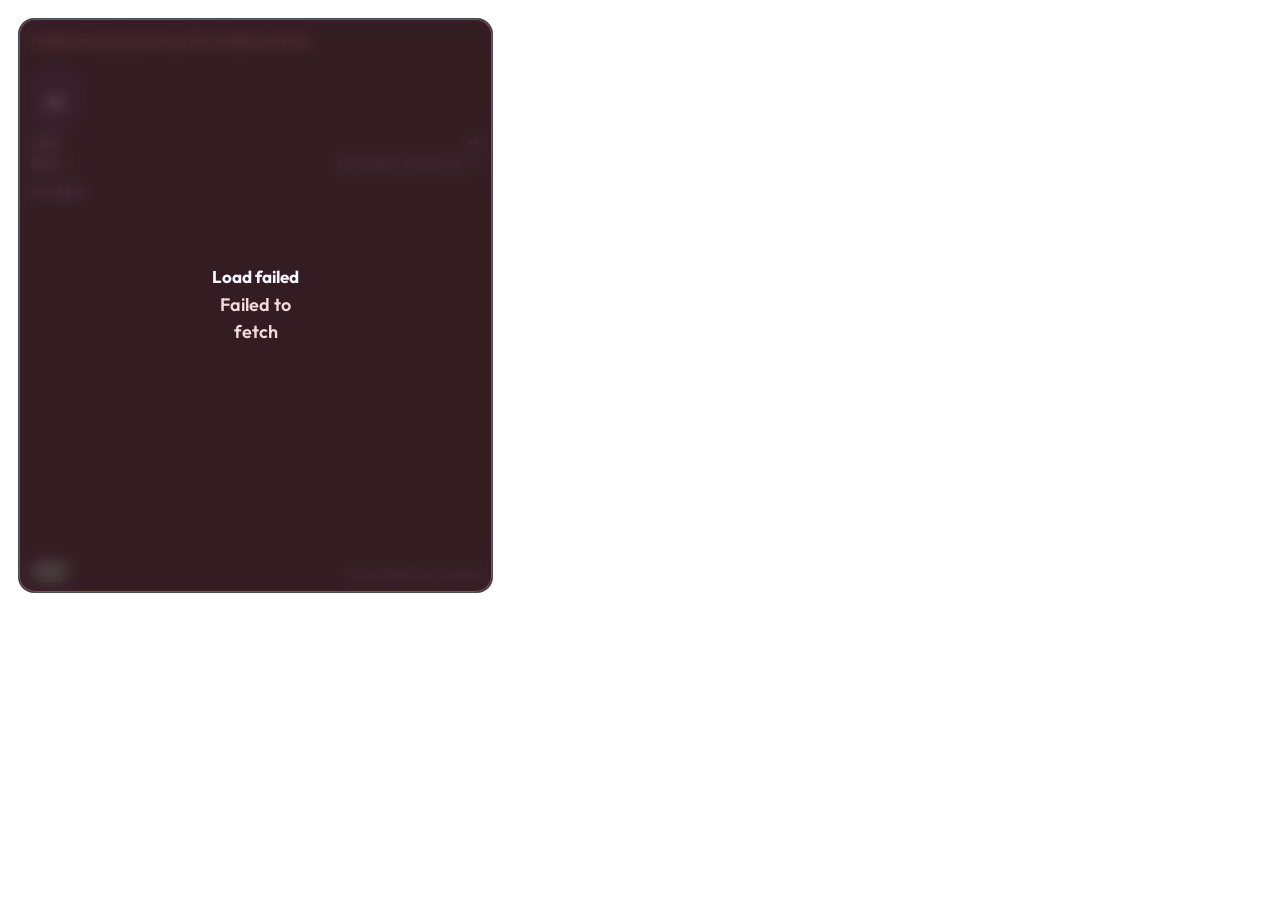
<file: src/neobot/plugins/osu!_plugin/ts_oma/index.html>
﻿<!DOCTYPE html>
<html lang="en">

<head>
    <title>MapAnalysis</title>
    <meta charset="UTF-8" />
    <meta http-equiv="X-UA-Compatible" content="IE=edge" />
    <meta name="viewport" content="width=device-width, initial-scale=1.0" />
    <link rel="stylesheet" href="styles/main.css" />
</head>

<body>
    <main class="dashboard">
        <section class="card main-card">
            <div class="status-row">
                <span class="title-icon" aria-hidden="true" hidden>
                    <svg viewBox="0 0 24 24" role="img" focusable="false">
                        <path d="M12 3.2l2.6 5.3 5.8.8-4.2 4.1 1 5.8L12 16.5 6.8 19.2l1-5.8L3.6 9.3l5.8-.8L12 3.2z"></path>
                    </svg>
                </span>
                <p id="status" class="status">Waiting to load beatmap file...</p>
            </div>

            <div class="star-block" id="rework">
                <div class="star-left">
                    <div class="star-value" id="rework-star">-</div>
                    <div class="star-meta" id="rework-meta">LN%: -<br/>Keys: -</div>
                </div>
                <div class="star-right">
                    <div class="top-right-capsule" id="rework-right-capsule" hidden>-</div>
                    <div class="star-subtitle" id="rework-diff">-</div>
                    <div class="star-graph-wrap" id="rework-diff-graph-wrap" hidden>
                        <svg id="rework-diff-graph" class="star-graph" viewBox="0 0 260 86" preserveAspectRatio="none" aria-label="Difficulty graph" role="img">
                            <path id="rework-diff-graph-fill" class="star-graph-fill" d=""></path>
                            <path id="rework-diff-graph-line" class="star-graph-line" d=""></path>
                            <g id="rework-diff-graph-pause-markers"></g>
                            <line id="rework-diff-graph-cursor" class="star-graph-cursor" x1="0" y1="0" x2="0" y2="86" hidden></line>
                            <circle id="rework-diff-graph-cursor-dot" class="star-graph-cursor-dot" cx="0" cy="0" r="2.8" hidden></circle>
                        </svg>
                        <div id="rework-diff-graph-error" class="star-graph-error" hidden>Graph unavailable</div>
                    </div>
                    <div class="star-caption" id="est-diff-caption">Estimate Difficulty</div>
                </div>
            </div>

            <ol id="pattern-clusters" class="cluster-bars">
                <li class="cluster-item empty">No data</li>
            </ol>

            <ol id="ett-skill-bars" class="ett-skill-bars" hidden>
                <li class="ett-skill-item empty">No data</li>
            </ol>

            <div class="body-graph-wrap" id="body-graph-wrap" hidden>
                <svg id="body-graph" class="body-graph" viewBox="0 0 260 86" preserveAspectRatio="xMidYMid meet" aria-label="Body difficulty graph" role="img">
                    <path id="body-graph-fill" class="star-graph-fill" d=""></path>
                    <path id="body-graph-line" class="star-graph-line" d=""></path>
                    <g id="body-graph-pause-markers"></g>
                    <line id="body-graph-cursor" class="star-graph-cursor" x1="0" y1="0" x2="0" y2="86" hidden></line>
                    <circle id="body-graph-cursor-dot" class="star-graph-cursor-dot" cx="0" cy="0" r="2.8" hidden></circle>
                </svg>
                <div id="body-graph-error" class="star-graph-error" hidden>Graph unavailable</div>
            </div>

            <div class="mode-tag-group">
                <span id="mode-tag" class="mode-tag mode-mix">Mix</span>
                <span id="sv-tag" class="mode-tag mode-sv sv-tag" hidden>SV</span>
            </div>
            <div id="pause-count" class="pause-count" hidden></div>

            <div id="card-overlay" class="card-overlay" hidden>
                <div id="overlay-spinner" class="overlay-spinner" aria-hidden="true"></div>
                <p id="overlay-title" class="overlay-title">Loading</p>
                <pre id="overlay-message" class="overlay-message"></pre>
            </div>
        </section>
    </main>

    <script type="module" src="index.js"></script>
</body>

</html>
</file>
<file: src/neobot/plugins/osu!_plugin/ts_oma/styles/main.css>
@import "./font.css";
@import "./base.css";
@import "./status.css";
@import "./card-modes.css";
@import "./star.css";
@import "./graph.css";
@import "./bars.css";
@import "./overlay.css";
@import "./animations.css";
@import "./responsive.css";
</file>
